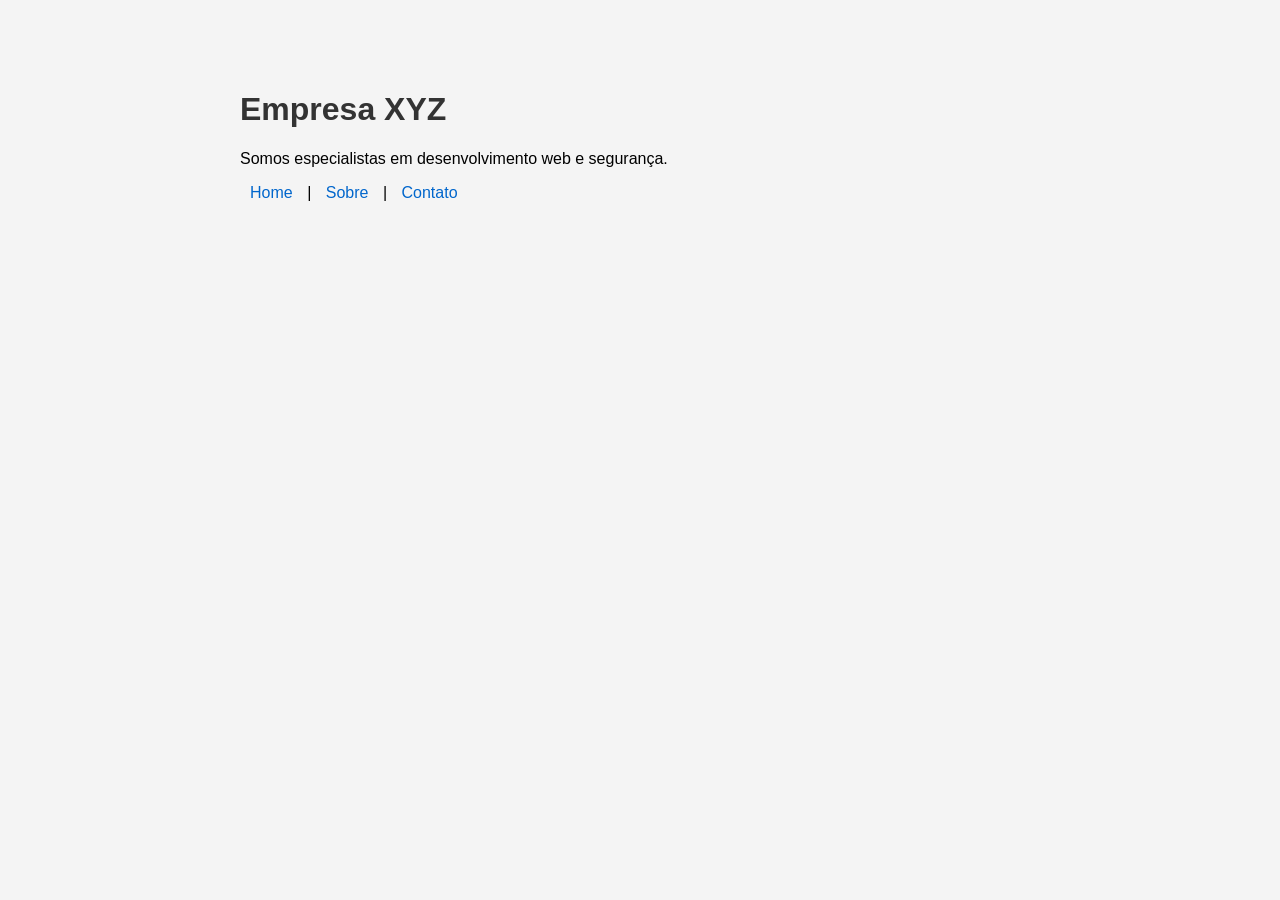
<file: site-aula-wget/index.html>
<!DOCTYPE html>
<html lang="pt-BR">
<head>
    <meta charset="UTF-8">
    <title>Empresa XYZ - Soluções em TI</title>
    <link rel="stylesheet" href="css/style.css">
</head>
<body>
    <h1>Empresa XYZ</h1>
    <p>Somos especialistas em desenvolvimento web e segurança.</p>
    <nav>
        <a href="index.html">Home</a> |
        <a href="sobre.html">Sobre</a> |
        <a href="contato.html">Contato</a>
    </nav>
    <script src="js/script.js"></script>
</body>
</html>
</file>
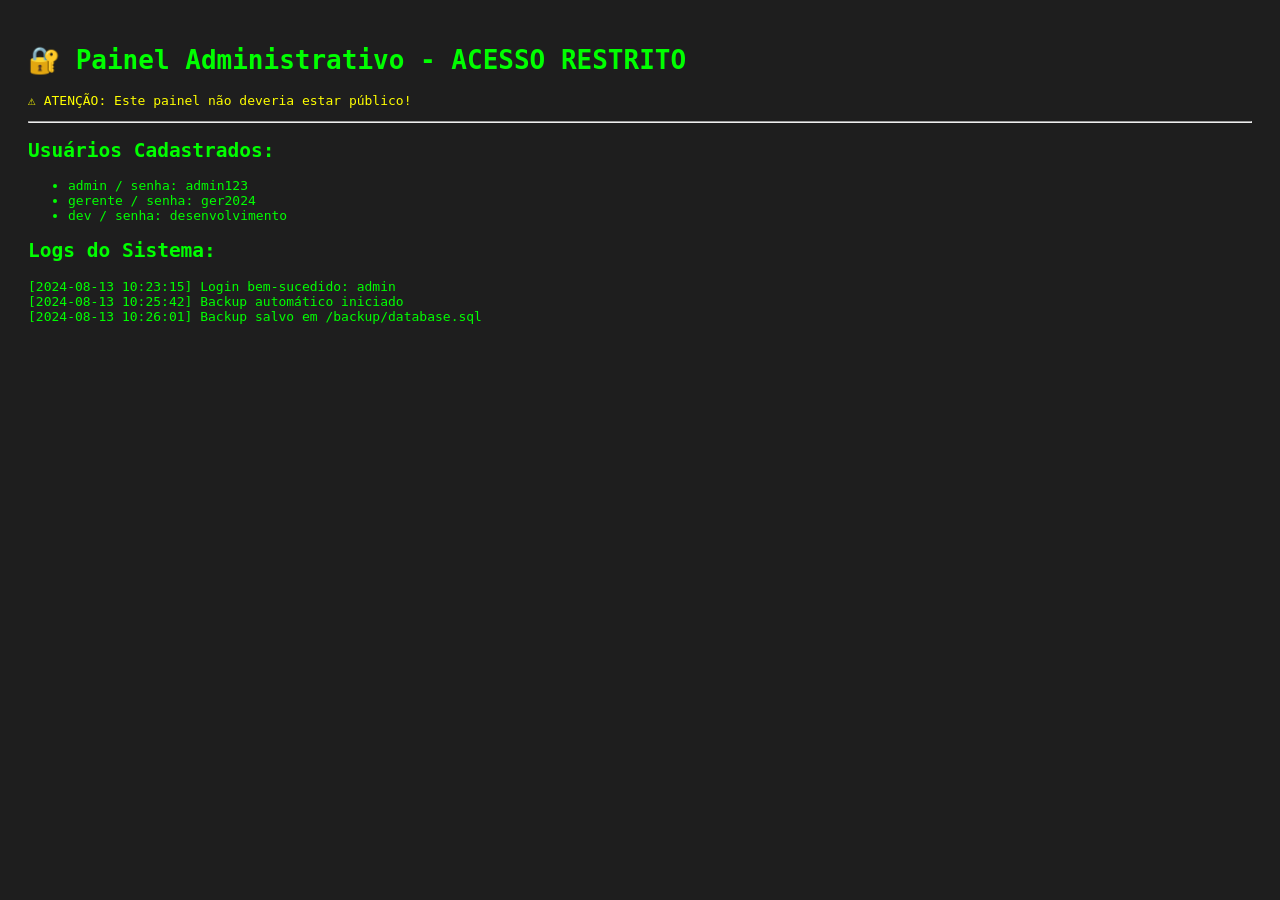
<file: site-aula-wget/admin/dashboard.html>
<!DOCTYPE html>
<html>
<head>
    <title>Painel Administrativo</title>
    <style>
        body { font-family: monospace; background: #1e1e1e; color: #0f0; padding: 20px; }
        .warning { color: #ff0; }
    </style>
</head>
<body>
    <h1>🔐 Painel Administrativo - ACESSO RESTRITO</h1>
    <p class="warning">⚠️ ATENÇÃO: Este painel não deveria estar público!</p>
    <hr>
    <h2>Usuários Cadastrados:</h2>
    <ul>
        <li>admin / senha: admin123</li>
        <li>gerente / senha: ger2024</li>
        <li>dev / senha: desenvolvimento</li>
    </ul>
    <h2>Logs do Sistema:</h2>
    <pre>
[2024-08-13 10:23:15] Login bem-sucedido: admin
[2024-08-13 10:25:42] Backup automático iniciado
[2024-08-13 10:26:01] Backup salvo em /backup/database.sql
    </pre>
</body>
</html>
</file>
<file: site-aula-wget/css/style.css>
body {
    font-family: Arial, sans-serif;
    max-width: 800px;
    margin: 50px auto;
    padding: 20px;
    background: #f4f4f4;
}
h1 { color: #333; }
nav a { margin: 0 10px; text-decoration: none; color: #0066cc; }
</file>
